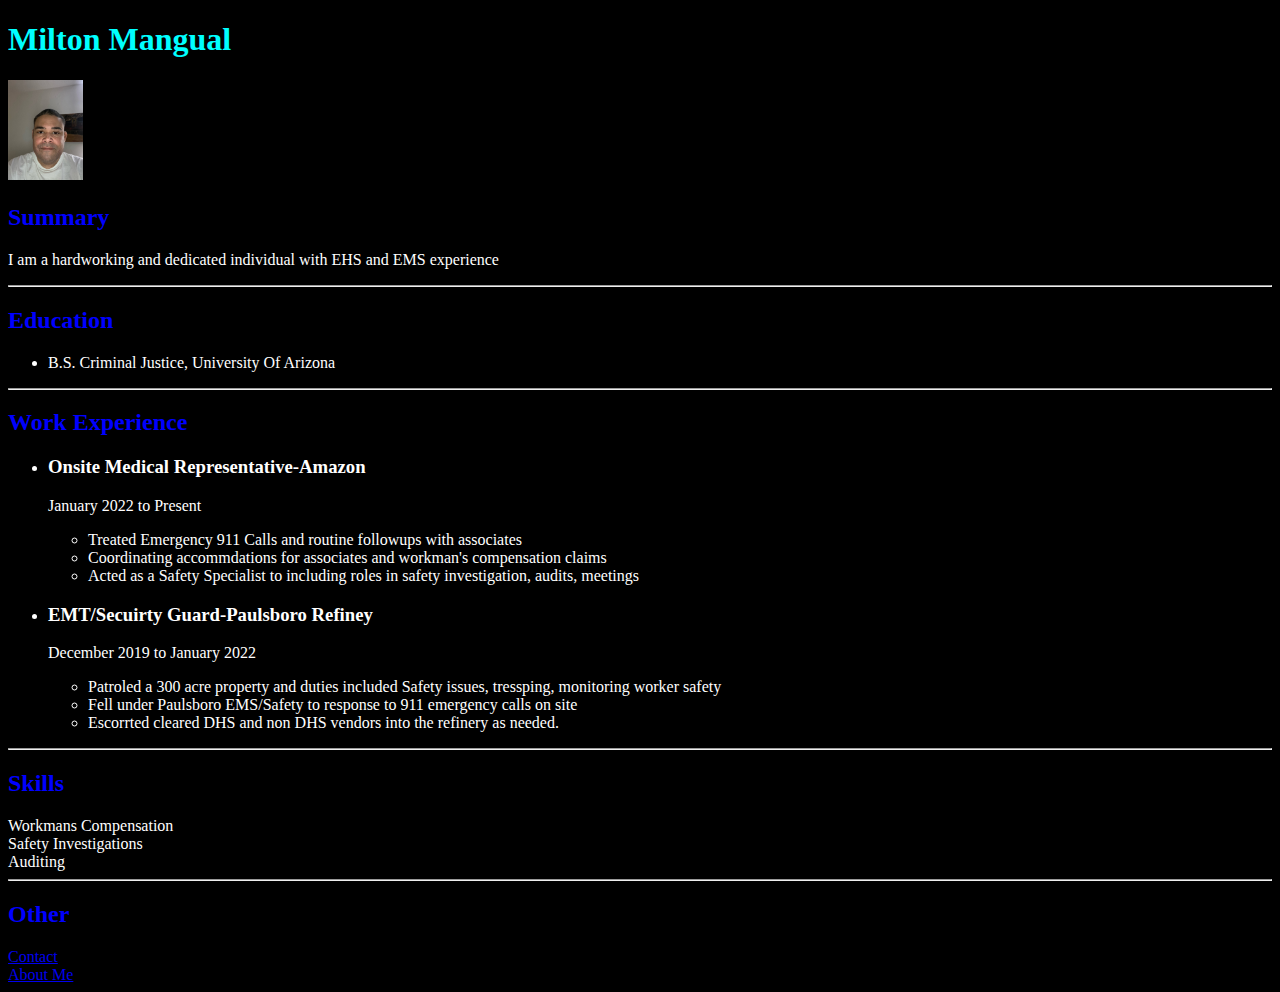
<file: index.html>
<!DOCTYPE html>
<html lang="en">

<head>
  <meta charset="UTF-8">
  <title>Milton's Profolio</title>
</head>
<body>
  <link rel="stylesheet" href="style.css">
</head>
<body>
<h1>Milton Mangual</h1>
<img src="./assets/images/myimage.jpeg" alt="Image of Milton Mangual" height="100">
<h2>Summary</h2>
<p>I am a hardworking and dedicated individual with EHS and EMS experience</p>
<hr>
<h2>Education</h2>
<ul>
  <li>B.S. Criminal Justice, University Of Arizona</li>
</li>
</ul>
<hr>
<h2>Work Experience</h2>
<ul>
  <li>

    <h3>Onsite Medical Representative-Amazon</h3>
    <p>January 2022 to Present</p>
    <ul>
    <li>Treated Emergency 911 Calls and routine followups with associates</li>
    <li>Coordinating accommdations for associates and workman's compensation claims</li>
    <li>Acted as a Safety Specialist to including roles in safety investigation, audits, meetings</li>
    </ul>
    </li>
    </ul>
    <ul>
      <li>
        <h3>EMT/Secuirty Guard-Paulsboro Refiney</h3>
        <p>December 2019 to January 2022</p>
        <ul>
          <li>Patroled a 300 acre property and duties included Safety issues, tressping, monitoring worker safety</li>
    <li>Fell under Paulsboro EMS/Safety to response to 911 emergency calls on site</li>
    <li>Escorrted cleared DHS and non DHS vendors into the refinery as needed.</li>
    </ul>
    </li>
    </ul>
  </li>
  <hr>
  <ul>
    </ul>
    <ul></ul>
    <h2>Skills</h2>
    <li>Workmans Compensation</li>
    <li>Safety Investigations</li>
    <li>Auditing</li>
  </ul>
  <hr>
  <h2>Other</h2>
<li> <a href="./public/contact.html">Contact</a></li>
  <li> <a href="./public/about.html">About Me</a></li>
</ul>



    
    
  
  
  
  
  </body>
  
  

          

    
  
  
    
</ul>






</body>
</file>
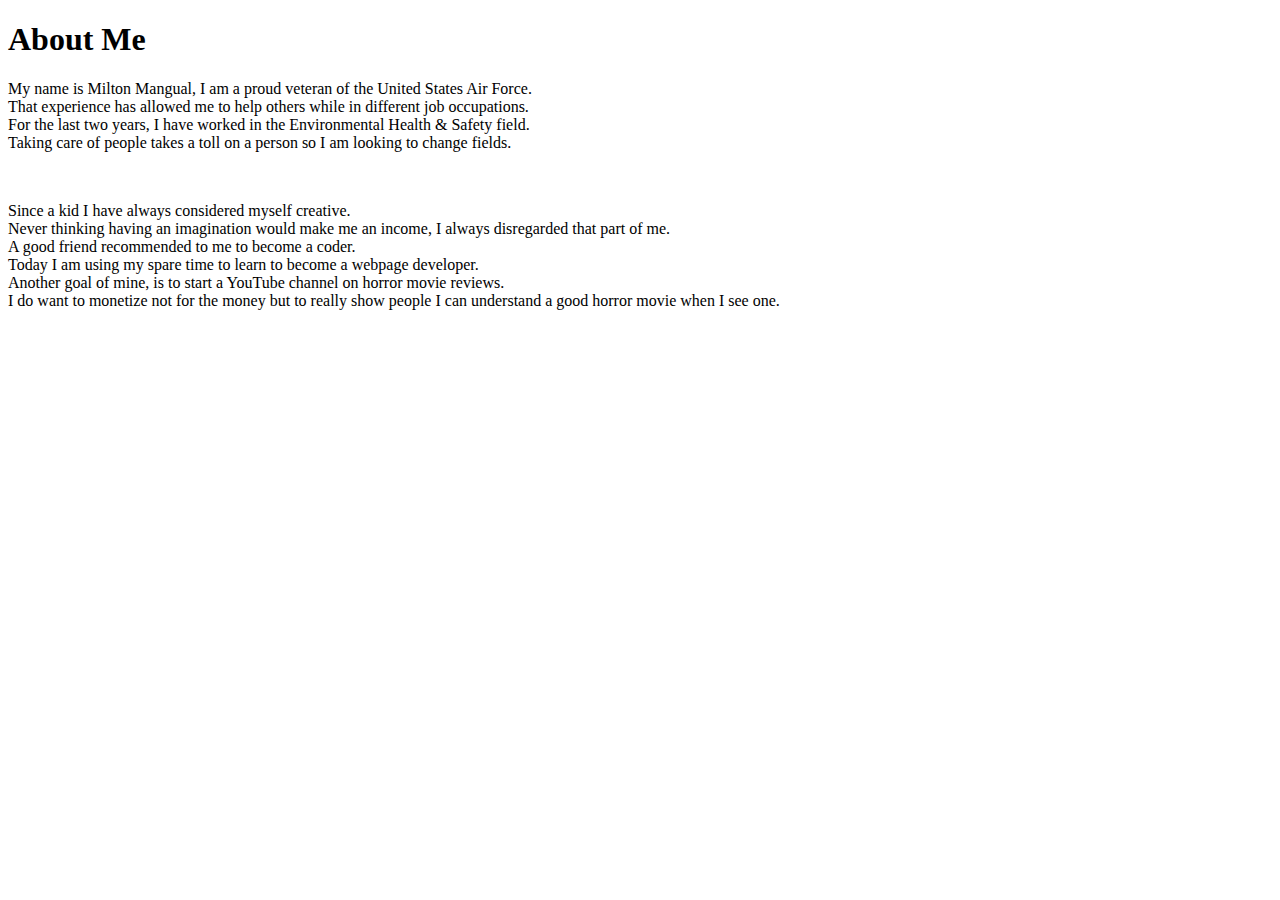
<file: about.html>
<!DOCTYPE html>
<html lang="en">

<head>
  <meta charset="UTF-8">
  <title>About Me</title>
  </head>

  <body>
    <h1>About Me</h1>
    
    <p>My name is Milton Mangual, I am a proud veteran of the United States Air Force. <br>  That experience has allowed me to help others while in different job occupations. <br>  For the last two years, I have worked in the Environmental Health & Safety field. <br> Taking care of people takes a toll on a person so I am looking to change fields.
    </p>
<br />
<p>Since a kid I have always considered myself creative. <br>  Never thinking having an imagination would make me an income, I always disregarded that part of me.  <br>  A good friend recommended to me to become a coder.  <br>  Today I am using my spare time to learn to become a webpage developer.   <br>  Another goal of mine, is to start a YouTube channel on horror movie reviews.  <br> I do want to monetize not for the money but to really show people I can understand a good horror movie when I see one.</p>
</body>
</file>
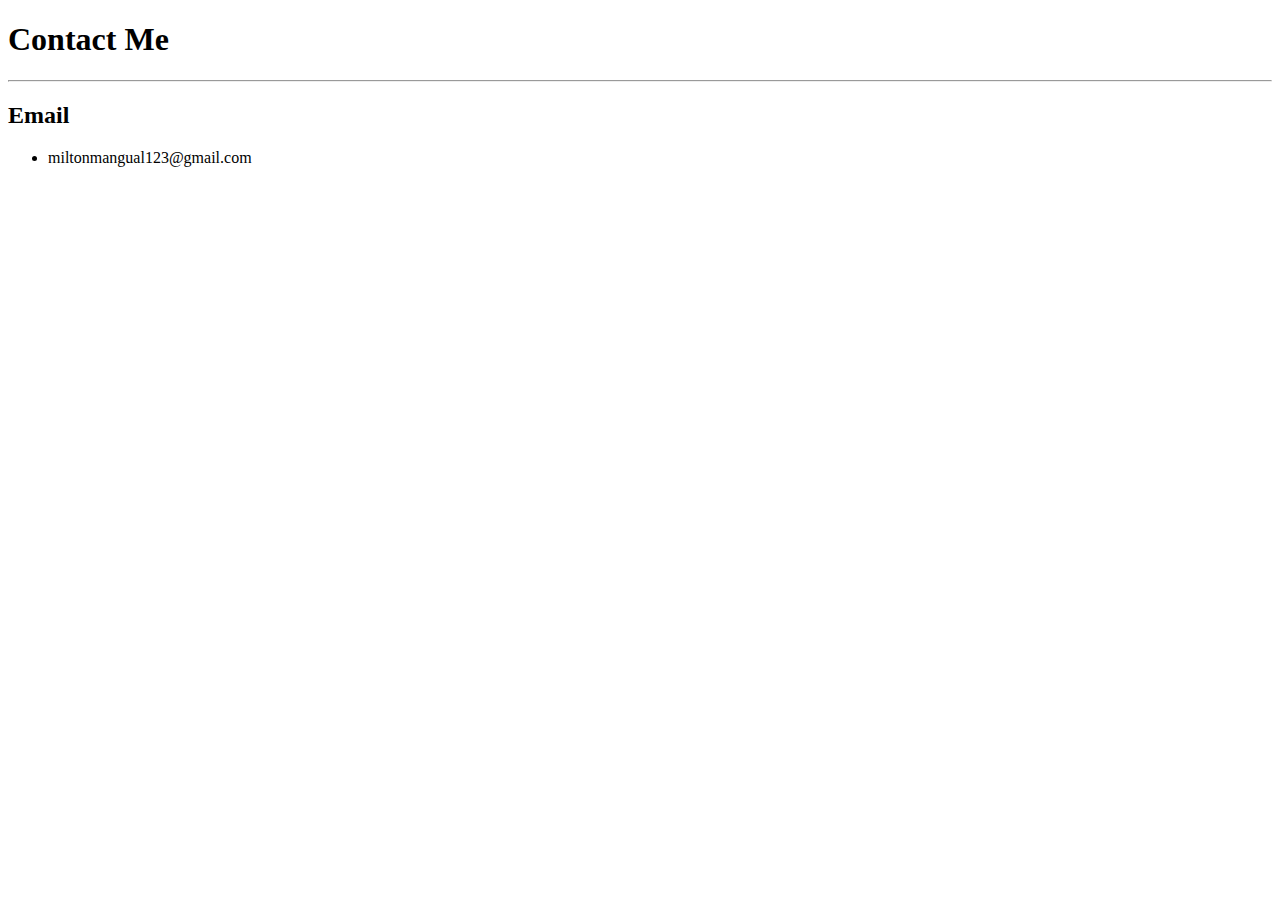
<file: contact.html>
<!DOCTYPE html>
<html lang="en">

<head>
  <meta charset="UTF-8">
  <title>Contact</title>
</head>
<body>
</head>
<body>
<h1>Contact Me</h1>
<hr>

<body>


  <h2>Email</h2>
  <ul>
    <li>miltonmangual123@gmail.com</li>
  </ul>  
</body>
</file>
<file: style.css>
h1 {
    color: aqua;
}

h2 {
    color: blue;
}

* {
    background-color: black;
}

p {
    color: white;
}

h3 {
    color: white;
}

li {
    color: white;
}
</file>
